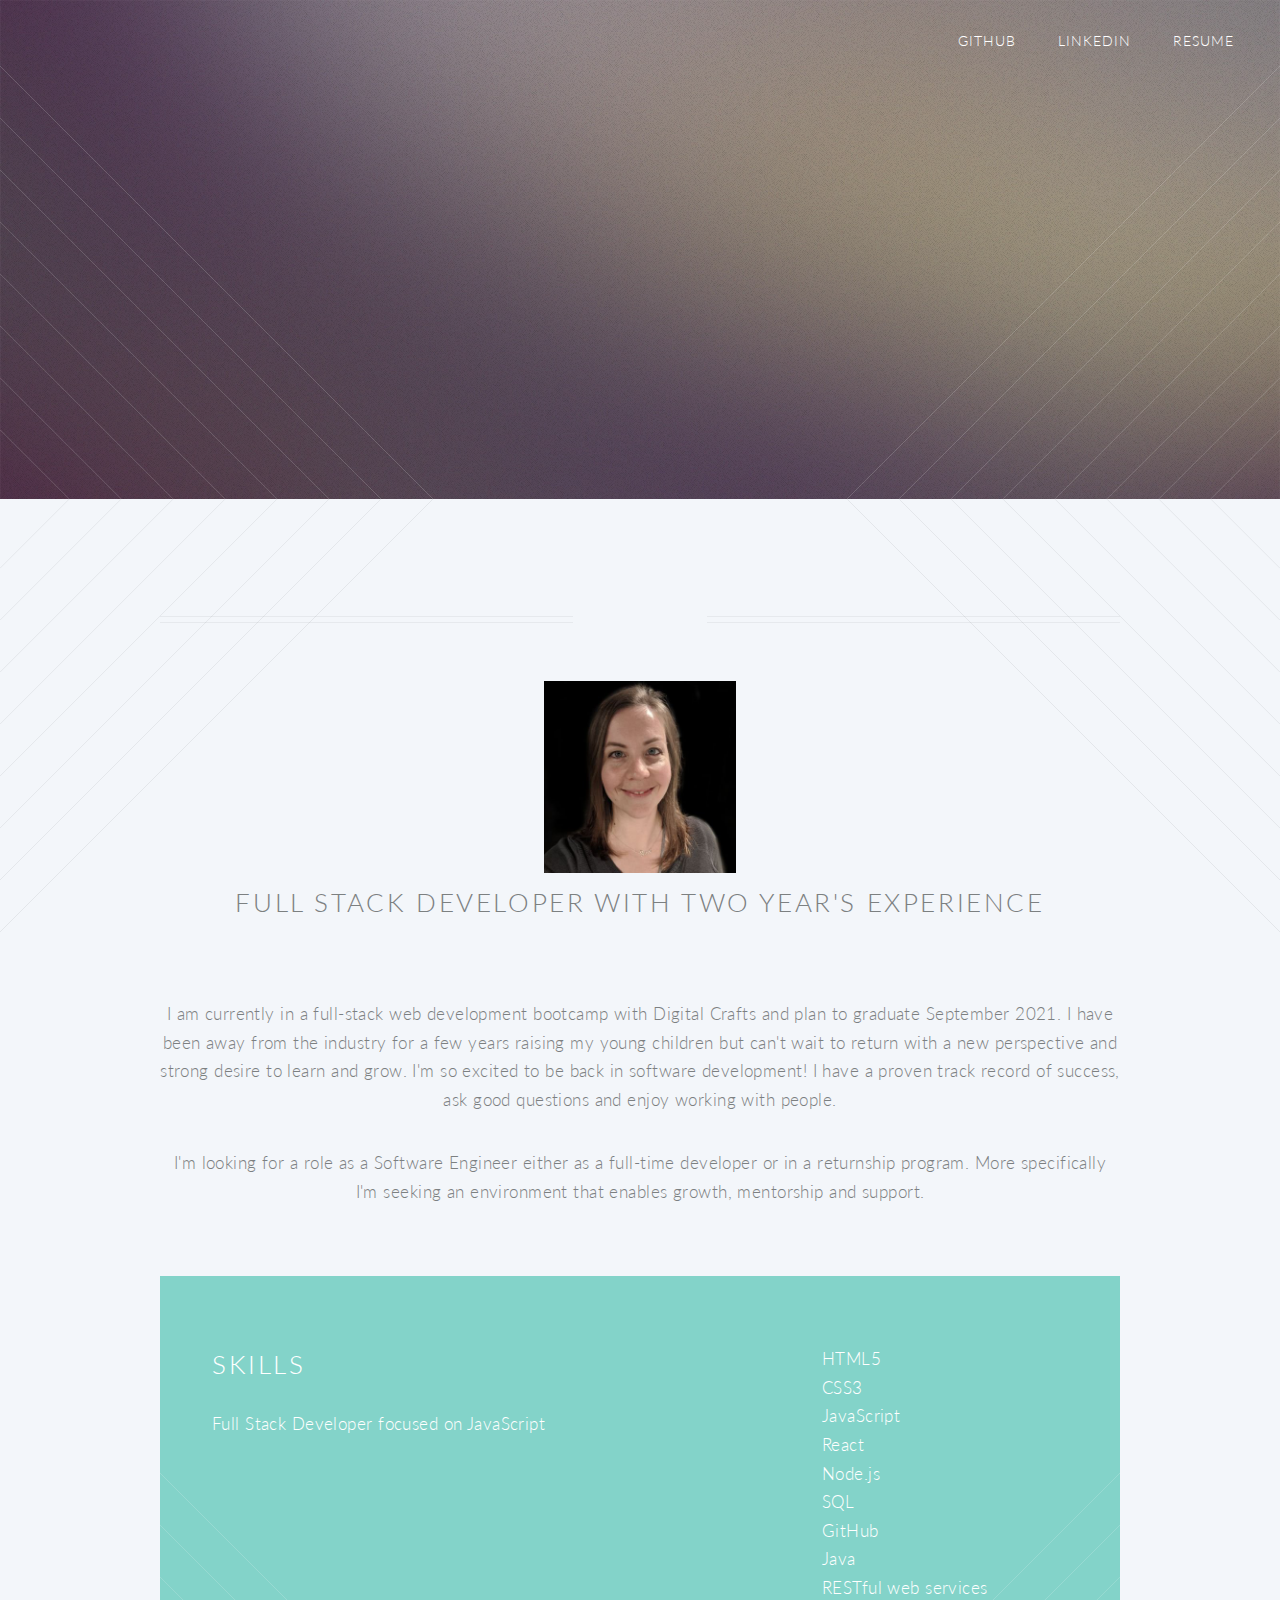
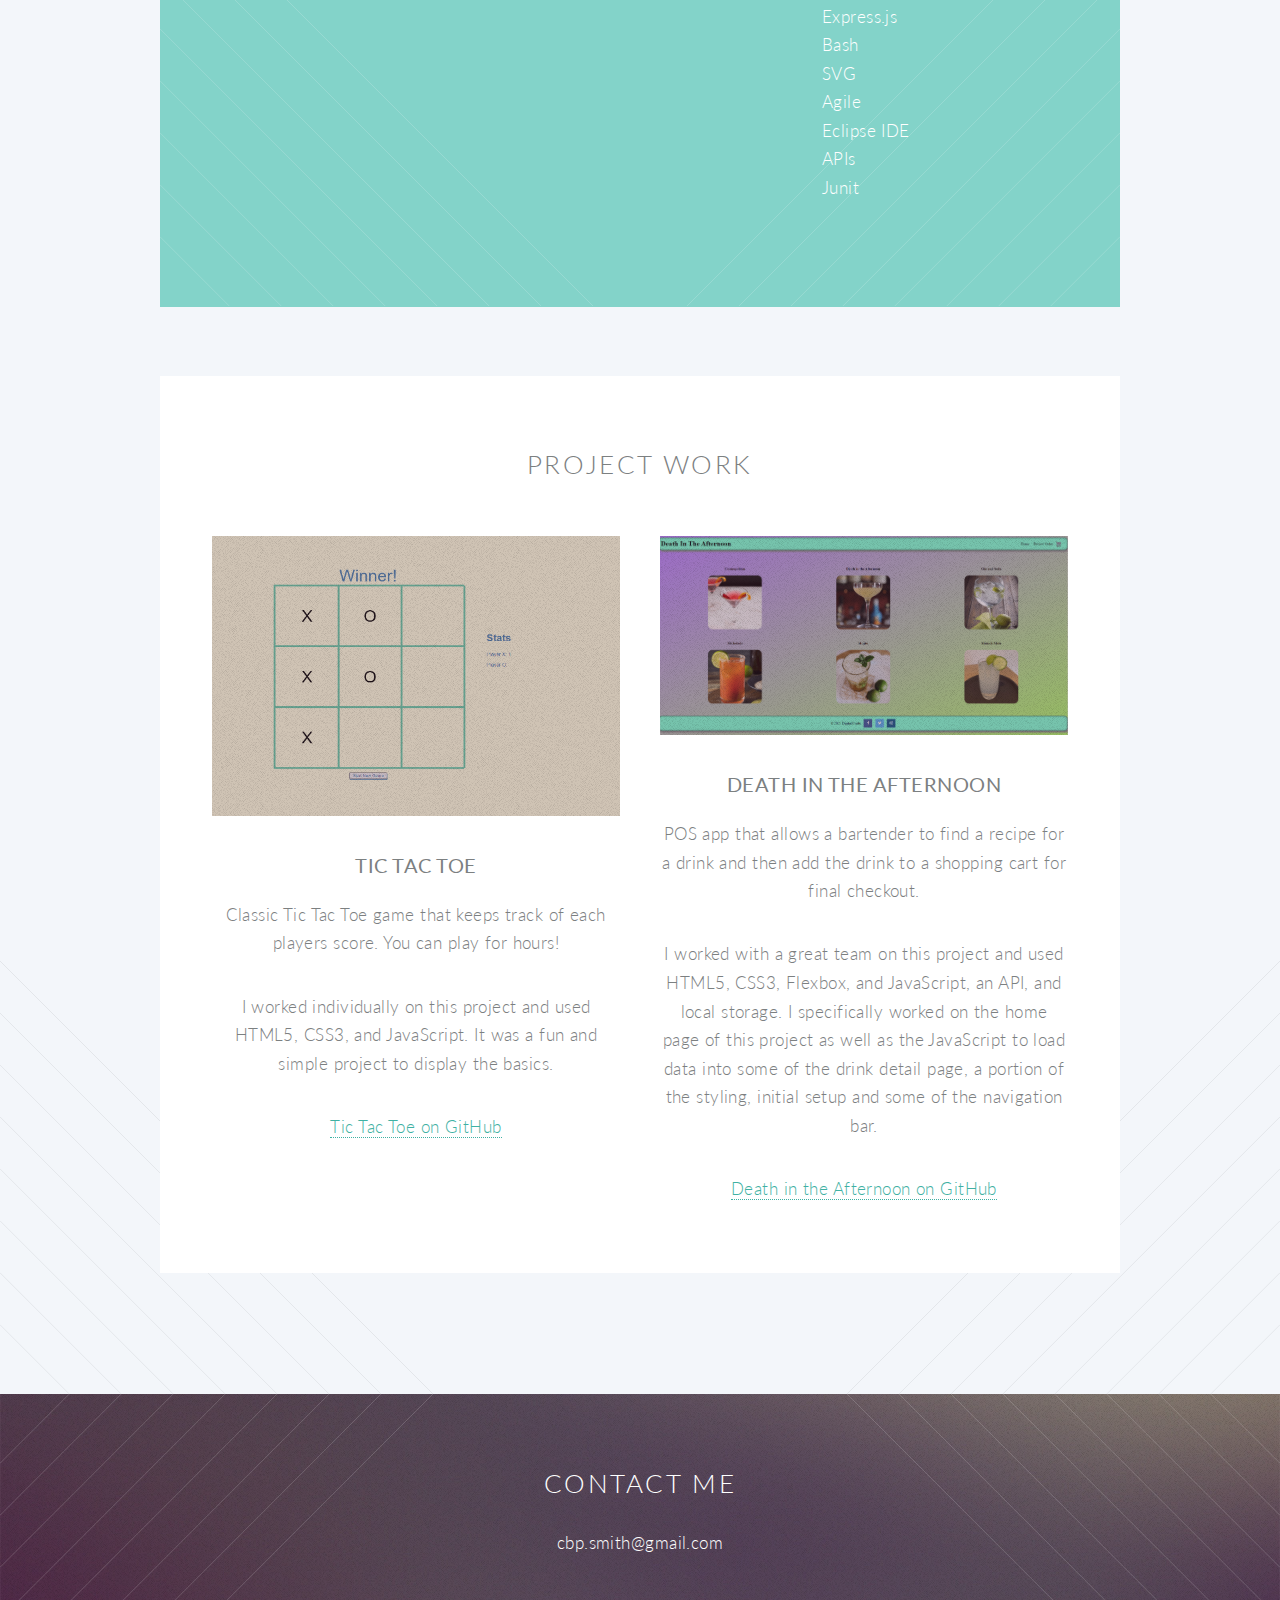
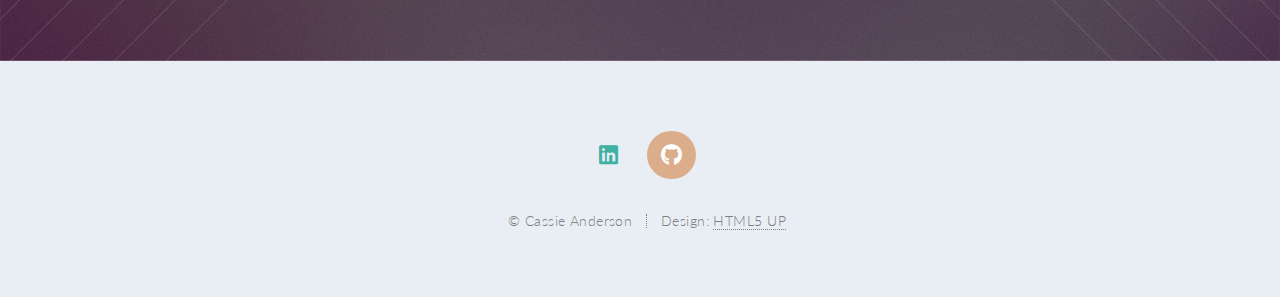
<file: index.html>
<!DOCTYPE HTML>
<!--
	Twenty by HTML5 UP
	html5up.net | @ajlkn
	Free for personal and commercial use under the CCA 3.0 license (html5up.net/license)
-->
<html>
	<head>
		<title>Cassie Anderson SOFTWARE ENGINEER</title>
		<meta charset="utf-8" />
		<meta name="viewport" content="width=device-width, initial-scale=1, user-scalable=no" />
		<link rel="stylesheet" href="assets/css/main.css" />
		<noscript><link rel="stylesheet" href="assets/css/noscript.css" /></noscript>
	</head>
	<body class="index is-preload">
		<div id="page-wrapper">

			<!-- Header -->
				<header id="header" class="alt">
					<h1 id="logo"><a href="index.html"></span></a></h1>
					<!-- <ul class="icons">
						<li><a href="https://www.linkedin.com/in/cassie-anderson/" class="icon brands circle fa-linkedin"><span class="label">LinkedIn</span></a></li>
						<li><a href="#" class="icon brands circle fa-twitter"><span class="label">Twitter</span></a></li>
						<li><a href="https://github.com/cbpanderson" class="icon brands circle fa-github"><span class="label">Github</span></a></li>
					</ul> -->
					<nav id="nav">
						<ul>
							<li><a href="https://github.com/cbpanderson">GitHub</a></li>
							<li><a href="https://www.linkedin.com/in/cassie-anderson/">LinkedIn</a></li>
							<li><a href="images/C_Anderson_Developer.pdf">Resume</a></li>
						</ul>
					</nav>
				</header>

			<!-- Banner -->
				<section id="banner">

					<!--
						".inner" is set up as an inline-block so it automatically expands
						in both directions to fit whatever's inside it. This means it won't
						automatically wrap lines, so be sure to use line breaks where
						appropriate (<br />).
					-->
					<div class="inner">

						<header>
							<h2>Software Engineer</h2>
						</header>
						<h2>Cassie Anderson</h2>
						<footer>
							<ul class="buttons stacked">
							
							</ul>
						</footer>

					</div>

				</section>

			<!-- Main -->
				<article id="main">

					<header class="special container">
						<h2>
							<img src="images/profilepicBlackBackground.jpg" alt="profilePicture" width="20%" height="30%" top="0">
							<p>Full Stack Developer with two year's experience</p> 
						</h2>
						<p>I am currently in a full-stack web development bootcamp with Digital Crafts and plan to graduate September 2021. I have been away from the industry for a few years raising my young children but can't wait to return with a new perspective and strong desire to learn and grow.  I'm so excited to be back in software development! I have a proven track record of success, ask good questions and enjoy working with people.
						<hr>
							I'm looking for a role as a Software Engineer either as a full-time developer or in a returnship program. More specifically I'm seeking an environment that enables growth, mentorship and support.</p>
					</header>

					<!-- One -->
						<section class="wrapper style2 container special-alt">
							<div class="row gtr-50">
								<div class="col-8 col-12-narrower">

									<header>
										<h2>Skills</h2>
									</header>
									<p>Full Stack Developer focused on JavaScript</p>
									<footer>
									</footer>

								</div>
								<div class="col-4 col-12-narrower imp-narrower">

									<ul class="featured-tech">
										<li>HTML5</li>
										<li>CSS3</li>
										<li>JavaScript</li>
										<li>React</li>
										<li>Node.js</li>
										<li>SQL</li>
										<li>GitHub</li>
										<li>Java</li>
										<li>RESTful web services</li>
										<li>Express.js</li>
										<li>Bash</li>
										<li>SVG</li>
										<li>Agile</li>
										<li>Eclipse IDE</li>
										<li>APIs</li>
										<li>Junit</li>
									</ul>

								</div>
							</div>
						</section>

					<!-- Two
						<section class="wrapper style1 container special">
							<div class="row">
								<div class="col-4 col-12-narrower">

									<section>
										<span class="icon solid featured fa-check"></span>
										<header>
											<h3>This is Something</h3>
										</header>
										<p>Sed tristique purus vitae volutpat ultrices. Aliquam eu elit eget arcu commodo suscipit dolor nec nibh. Proin a ullamcorper elit, et sagittis turpis. Integer ut fermentum.</p>
									</section>

								</div>
								<div class="col-4 col-12-narrower">

									<section>
										<span class="icon solid featured fa-check"></span>
										<header>
											<h3>Also Something</h3>
										</header>
										<p>Sed tristique purus vitae volutpat ultrices. Aliquam eu elit eget arcu commodo suscipit dolor nec nibh. Proin a ullamcorper elit, et sagittis turpis. Integer ut fermentum.</p>
									</section>

								</div>
								<div class="col-4 col-12-narrower">

									<section>
										<span class="icon solid featured fa-check"></span>
										<header>
											<h3>Probably Something</h3>
										</header>
										<p>Sed tristique purus vitae volutpat ultrices. Aliquam eu elit eget arcu commodo suscipit dolor nec nibh. Proin a ullamcorper elit, et sagittis turpis. Integer ut fermentum.</p>
									</section>

								</div>
							</div>
						</section> -->

					<!-- Three -->
						<section class="wrapper style3 container special">

							<header class="major">
								<h2>Project Work</h2>
							</header>

							<div class="row">
								<div class="col-6 col-12-narrower">

									<section>
										<a href="https://tictactoe.cassieanderson.dev/" class="image featured"><img src="images/tic_tac_toe.png" alt="" height="280px" width="450px"/></a>
										<header>
											<h3><strong>Tic Tac Toe</strong></h3>
										</header>
										<p>Classic Tic Tac Toe game that keeps track of each players score. You can play for hours!</p>
										<p>I worked individually on this project and used HTML5, CSS3, and JavaScript. It was a fun and simple project to display the basics.</p>
										<a href="https://github.com/cbpanderson/ticTacToe">Tic Tac Toe on GitHub</a>
									</section>

								</div>
								<div class="col-6 col-12-narrower">

									<section>
										<a href="https://jhmccandless.github.io/front-end-project/index.html" class="image featured"><img src="images/death_in_the_afternoon.png" alt="" /></a>
										<header>
											<h3><strong>Death In The Afternoon</strong></h3>
										</header>
										<p>POS app that allows a bartender to find a recipe for a drink and then add the drink to a shopping cart for final checkout.</p>
										<p>I worked with a great team on this project and used HTML5, CSS3, Flexbox, and JavaScript, an API, and local storage. I specifically worked on the home
											page of this project as well as the JavaScript to load data into some of the drink detail page, a portion of the styling, initial setup and some of the navigation bar.
										</p>
										<a href="https://github.com/cbpanderson/Death-In-The-Afternoon">Death in the Afternoon on GitHub</a>
									</section>

								</div>
							</div>

						</section>

				</article>

			<!-- CTA -->
				<section id="cta">

					<header>
						<h2>Contact Me</h2>
						<p>cbp.smith@gmail.com</p>
					</header>
					<!-- <footer>
						<ul class="buttons">
							<li><a href="#" class="button primary">Take My Money</a></li>
							<li><a href="#" class="button">LOL Wut</a></li>
						</ul>
					</footer> -->

				</section>

			<!-- Footer -->
				<footer id="footer">

					<ul class="icons">
						<li><a href="https://www.linkedin.com/in/cassie-anderson/" class="icon brands circle fa-linkedin"><span class="label">LinkedIn</span></a></li>
						<!-- <li><a href="#" class="icon brands circle fa-twitter"><span class="label">Twitter</span></a></li> -->
						<li><a href="https://github.com/cbpanderson" class="icon brands circle fa-github"><span class="label">Github</span></a></li>
					</ul>

					<ul class="copyright">
						<li>&copy; Cassie Anderson</li><li>Design: <a href="http://html5up.net">HTML5 UP</a></li>
					</ul>

				</footer>

		</div>

		<!-- Scripts -->
			<script src="assets/js/jquery.min.js"></script>
			<script src="assets/js/jquery.dropotron.min.js"></script>
			<script src="assets/js/jquery.scrolly.min.js"></script>
			<script src="assets/js/jquery.scrollex.min.js"></script>
			<script src="assets/js/browser.min.js"></script>
			<script src="assets/js/breakpoints.min.js"></script>
			<script src="assets/js/util.js"></script>
			<script src="assets/js/main.js"></script>

	</body>
</html>
</file>
<file: assets/css/noscript.css>
/*
	Twenty by HTML5 UP
	html5up.net | @ajlkn
	Free for personal and commercial use under the CCA 3.0 license (html5up.net/license)
*/

/* Banner */

	#banner .inner {
		opacity: 1;
	}
</file>
<file: assets/css/main.css>
@import url("fontawesome-all.min.css");
@import url("https://fonts.googleapis.com/css?family=Lato:300,400,900");

/*
	Twenty by HTML5 UP
	html5up.net | @ajlkn
	Free for personal and commercial use under the CCA 3.0 license (html5up.net/license)
*/

html, body, div, span, applet, object,
iframe, h1, h2, h3, h4, h5, h6, p, blockquote,
pre, a, abbr, acronym, address, big, cite,
code, del, dfn, em, img, ins, kbd, q, s, samp,
small, strike, strong, sub, sup, tt, var, b,
u, i, center, dl, dt, dd, ol, ul, li, fieldset,
form, label, legend, table, caption, tbody,
tfoot, thead, tr, th, td, article, aside,
canvas, details, embed, figure, figcaption,
footer, header, hgroup, menu, nav, output, ruby,
section, summary, time, mark, audio, video {
	margin: 0;
	padding: 0;
	border: 0;
	font-size: 100%;
	font: inherit;
	vertical-align: baseline;}

article, aside, details, figcaption, figure,
footer, header, hgroup, menu, nav, section {
	display: block;}

body {
	line-height: 1;
}

ol, ul {
	list-style: none;
}

blockquote, q {
	quotes: none;
}

	blockquote:before, blockquote:after, q:before, q:after {
		content: '';
		content: none;
	}

table {
	border-collapse: collapse;
	border-spacing: 0;
}

body {
	-webkit-text-size-adjust: none;
}

mark {
	background-color: transparent;
	color: inherit;
}

input::-moz-focus-inner {
	border: 0;
	padding: 0;
}

input, select, textarea {
	-moz-appearance: none;
	-webkit-appearance: none;
	-ms-appearance: none;
	appearance: none;
}

/* Basic */

	html {
		box-sizing: border-box;
	}

	*, *:before, *:after {
		box-sizing: inherit;
	}

	body {
		background: #f3f6fa;
	}

		body.is-preload *, body.is-preload *:before, body.is-preload *:after {
			-moz-animation: none !important;
			-webkit-animation: none !important;
			-ms-animation: none !important;
			animation: none !important;
			-moz-transition: none !important;
			-webkit-transition: none !important;
			-ms-transition: none !important;
			transition: none !important;
		}

	body, input, select, textarea {
		color: #7c8081;
		font-family: 'Lato', sans-serif;
		font-size: 15pt;
		font-weight: 300;
		letter-spacing: 0.025em;
		line-height: 1.75em;
	}

	a {
		-moz-transition: color 0.2s ease-in-out, border-color 0.2s ease-in-out, background-color 0.2s ease-in-out;
		-webkit-transition: color 0.2s ease-in-out, border-color 0.2s ease-in-out, background-color 0.2s ease-in-out;
		-ms-transition: color 0.2s ease-in-out, border-color 0.2s ease-in-out, background-color 0.2s ease-in-out;
		transition: color 0.2s ease-in-out, border-color 0.2s ease-in-out, background-color 0.2s ease-in-out;
		color: #3fb1a3;
		text-decoration: none;
		border-bottom: dotted 1px;
	}

		a:hover {
			border-bottom-color: transparent;
		}

	strong, b {
		font-weight: 400;
	}

	p, ul, ol, dl, table, blockquote {
		margin: 0 0 2em 0;
	}

	h1, h2, h3, h4, h5, h6 {
		color: inherit;
		font-weight: 300;
		line-height: 1.75em;
		margin-bottom: 1em;
		text-transform: uppercase;
	}

		h1 a, h2 a, h3 a, h4 a, h5 a, h6 a {
			color: inherit;
			text-decoration: none;
			border: 0;
		}

	h2 {
		font-size: 1.5em;
		letter-spacing: 0.1em;
	}

	h3 {
		font-size: 1.15em;
		letter-spacing: 0.025em;
	}

	sub {
		font-size: 0.8em;
		position: relative;
		top: 0.5em;
	}

	sup {
		font-size: 0.8em;
		position: relative;
		top: -0.5em;
	}

	hr {
		border-top: solid 1px rgba(124, 128, 129, 0.2);
		border: 0;
		margin-bottom: 1.5em;
	}

	blockquote {
		border-left: solid 0.5em rgba(124, 128, 129, 0.2);
		font-style: italic;
		padding: 1em 0 1em 2em;
	}

/* Container */

	.container {
		margin: 0 auto;
		max-width: 100%;
		width: 1400px;
	}

		.container.medium {
			width: 1050px;
		}

		@media screen and (max-width: 1680px) {

			.container {
				width: 1200px;
			}

				.container.medium {
					width: 900px;
				}

		}

		@media screen and (max-width: 1280px) {

			.container {
				width: 960px;
			}

				.container.medium {
					width: 735px;
				}

		}

		@media screen and (max-width: 980px) {

			.container {
				width: 95%;
			}

				.container.medium {
					width: 71.25%;
				}

		}

		@media screen and (max-width: 840px) {

			.container {
				width: 95%;
			}

				.container.medium {
					width: 95%;
				}

		}

		@media screen and (max-width: 736px) {

			.container {
				width: 100%;
			}

				.container.medium {
					width: 100%;
				}

		}

/* Row */

	.row {
		display: flex;
		flex-wrap: wrap;
		box-sizing: border-box;
		align-items: stretch;
	}

		.row > * {
			box-sizing: border-box;
		}

		.row.gtr-uniform > * > :last-child {
			margin-bottom: 0;
		}

		.row.aln-left {
			justify-content: flex-start;
		}

		.row.aln-center {
			justify-content: center;
		}

		.row.aln-right {
			justify-content: flex-end;
		}

		.row.aln-top {
			align-items: flex-start;
		}

		.row.aln-middle {
			align-items: center;
		}

		.row.aln-bottom {
			align-items: flex-end;
		}

		.row > .imp {
			order: -1;
		}

		.row > .col-1 {
			width: 8.33333%;
		}

		.row > .off-1 {
			margin-left: 8.33333%;
		}

		.row > .col-2 {
			width: 16.66667%;
		}

		.row > .off-2 {
			margin-left: 16.66667%;
		}

		.row > .col-3 {
			width: 25%;
		}

		.row > .off-3 {
			margin-left: 25%;
		}

		.row > .col-4 {
			width: 33.33333%;
		}

		.row > .off-4 {
			margin-left: 33.33333%;
		}

		.row > .col-5 {
			width: 41.66667%;
		}

		.row > .off-5 {
			margin-left: 41.66667%;
		}

		.row > .col-6 {
			width: 50%;
		}

		.row > .off-6 {
			margin-left: 50%;
		}

		.row > .col-7 {
			width: 58.33333%;
		}

		.row > .off-7 {
			margin-left: 58.33333%;
		}

		.row > .col-8 {
			width: 66.66667%;
		}

		.row > .off-8 {
			margin-left: 66.66667%;
		}

		.row > .col-9 {
			width: 75%;
		}

		.row > .off-9 {
			margin-left: 75%;
		}

		.row > .col-10 {
			width: 83.33333%;
		}

		.row > .off-10 {
			margin-left: 83.33333%;
		}

		.row > .col-11 {
			width: 91.66667%;
		}

		.row > .off-11 {
			margin-left: 91.66667%;
		}

		.row > .col-12 {
			width: 100%;
		}

		.row > .off-12 {
			margin-left: 100%;
		}

		.row.gtr-0 {
			margin-top: 0px;
			margin-left: 0px;
		}

			.row.gtr-0 > * {
				padding: 0px 0 0 0px;
			}

			.row.gtr-0.gtr-uniform {
				margin-top: 0px;
			}

				.row.gtr-0.gtr-uniform > * {
					padding-top: 0px;
				}

		.row.gtr-25 {
			margin-top: -12.5px;
			margin-left: -12.5px;
		}

			.row.gtr-25 > * {
				padding: 12.5px 0 0 12.5px;
			}

			.row.gtr-25.gtr-uniform {
				margin-top: -12.5px;
			}

				.row.gtr-25.gtr-uniform > * {
					padding-top: 12.5px;
				}

		.row.gtr-50 {
			margin-top: -25px;
			margin-left: -25px;
		}

			.row.gtr-50 > * {
				padding: 25px 0 0 25px;
			}

			.row.gtr-50.gtr-uniform {
				margin-top: -25px;
			}

				.row.gtr-50.gtr-uniform > * {
					padding-top: 25px;
				}

		.row {
			margin-top: -50px;
			margin-left: -50px;
		}

			.row > * {
				padding: 50px 0 0 50px;
			}

			.row.gtr-uniform {
				margin-top: -50px;
			}

				.row.gtr-uniform > * {
					padding-top: 50px;
				}

		.row.gtr-150 {
			margin-top: -75px;
			margin-left: -75px;
		}

			.row.gtr-150 > * {
				padding: 75px 0 0 75px;
			}

			.row.gtr-150.gtr-uniform {
				margin-top: -75px;
			}

				.row.gtr-150.gtr-uniform > * {
					padding-top: 75px;
				}

		.row.gtr-200 {
			margin-top: -100px;
			margin-left: -100px;
		}

			.row.gtr-200 > * {
				padding: 100px 0 0 100px;
			}

			.row.gtr-200.gtr-uniform {
				margin-top: -100px;
			}

				.row.gtr-200.gtr-uniform > * {
					padding-top: 100px;
				}

		@media screen and (max-width: 1680px) {

			.row {
				display: flex;
				flex-wrap: wrap;
				box-sizing: border-box;
				align-items: stretch;
			}

				.row > * {
					box-sizing: border-box;
				}

				.row.gtr-uniform > * > :last-child {
					margin-bottom: 0;
				}

				.row.aln-left {
					justify-content: flex-start;
				}

				.row.aln-center {
					justify-content: center;
				}

				.row.aln-right {
					justify-content: flex-end;
				}

				.row.aln-top {
					align-items: flex-start;
				}

				.row.aln-middle {
					align-items: center;
				}

				.row.aln-bottom {
					align-items: flex-end;
				}

				.row > .imp-wide {
					order: -1;
				}

				.row > .col-1-wide {
					width: 8.33333%;
				}

				.row > .off-1-wide {
					margin-left: 8.33333%;
				}

				.row > .col-2-wide {
					width: 16.66667%;
				}

				.row > .off-2-wide {
					margin-left: 16.66667%;
				}

				.row > .col-3-wide {
					width: 25%;
				}

				.row > .off-3-wide {
					margin-left: 25%;
				}

				.row > .col-4-wide {
					width: 33.33333%;
				}

				.row > .off-4-wide {
					margin-left: 33.33333%;
				}

				.row > .col-5-wide {
					width: 41.66667%;
				}

				.row > .off-5-wide {
					margin-left: 41.66667%;
				}

				.row > .col-6-wide {
					width: 50%;
				}

				.row > .off-6-wide {
					margin-left: 50%;
				}

				.row > .col-7-wide {
					width: 58.33333%;
				}

				.row > .off-7-wide {
					margin-left: 58.33333%;
				}

				.row > .col-8-wide {
					width: 66.66667%;
				}

				.row > .off-8-wide {
					margin-left: 66.66667%;
				}

				.row > .col-9-wide {
					width: 75%;
				}

				.row > .off-9-wide {
					margin-left: 75%;
				}

				.row > .col-10-wide {
					width: 83.33333%;
				}

				.row > .off-10-wide {
					margin-left: 83.33333%;
				}

				.row > .col-11-wide {
					width: 91.66667%;
				}

				.row > .off-11-wide {
					margin-left: 91.66667%;
				}

				.row > .col-12-wide {
					width: 100%;
				}

				.row > .off-12-wide {
					margin-left: 100%;
				}

				.row.gtr-0 {
					margin-top: 0px;
					margin-left: 0px;
				}

					.row.gtr-0 > * {
						padding: 0px 0 0 0px;
					}

					.row.gtr-0.gtr-uniform {
						margin-top: 0px;
					}

						.row.gtr-0.gtr-uniform > * {
							padding-top: 0px;
						}

				.row.gtr-25 {
					margin-top: -10px;
					margin-left: -10px;
				}

					.row.gtr-25 > * {
						padding: 10px 0 0 10px;
					}

					.row.gtr-25.gtr-uniform {
						margin-top: -10px;
					}

						.row.gtr-25.gtr-uniform > * {
							padding-top: 10px;
						}

				.row.gtr-50 {
					margin-top: -20px;
					margin-left: -20px;
				}

					.row.gtr-50 > * {
						padding: 20px 0 0 20px;
					}

					.row.gtr-50.gtr-uniform {
						margin-top: -20px;
					}

						.row.gtr-50.gtr-uniform > * {
							padding-top: 20px;
						}

				.row {
					margin-top: -40px;
					margin-left: -40px;
				}

					.row > * {
						padding: 40px 0 0 40px;
					}

					.row.gtr-uniform {
						margin-top: -40px;
					}

						.row.gtr-uniform > * {
							padding-top: 40px;
						}

				.row.gtr-150 {
					margin-top: -60px;
					margin-left: -60px;
				}

					.row.gtr-150 > * {
						padding: 60px 0 0 60px;
					}

					.row.gtr-150.gtr-uniform {
						margin-top: -60px;
					}

						.row.gtr-150.gtr-uniform > * {
							padding-top: 60px;
						}

				.row.gtr-200 {
					margin-top: -80px;
					margin-left: -80px;
				}

					.row.gtr-200 > * {
						padding: 80px 0 0 80px;
					}

					.row.gtr-200.gtr-uniform {
						margin-top: -80px;
					}

						.row.gtr-200.gtr-uniform > * {
							padding-top: 80px;
						}

		}

		@media screen and (max-width: 1280px) {

			.row {
				display: flex;
				flex-wrap: wrap;
				box-sizing: border-box;
				align-items: stretch;
			}

				.row > * {
					box-sizing: border-box;
				}

				.row.gtr-uniform > * > :last-child {
					margin-bottom: 0;
				}

				.row.aln-left {
					justify-content: flex-start;
				}

				.row.aln-center {
					justify-content: center;
				}

				.row.aln-right {
					justify-content: flex-end;
				}

				.row.aln-top {
					align-items: flex-start;
				}

				.row.aln-middle {
					align-items: center;
				}

				.row.aln-bottom {
					align-items: flex-end;
				}

				.row > .imp-normal {
					order: -1;
				}

				.row > .col-1-normal {
					width: 8.33333%;
				}

				.row > .off-1-normal {
					margin-left: 8.33333%;
				}

				.row > .col-2-normal {
					width: 16.66667%;
				}

				.row > .off-2-normal {
					margin-left: 16.66667%;
				}

				.row > .col-3-normal {
					width: 25%;
				}

				.row > .off-3-normal {
					margin-left: 25%;
				}

				.row > .col-4-normal {
					width: 33.33333%;
				}

				.row > .off-4-normal {
					margin-left: 33.33333%;
				}

				.row > .col-5-normal {
					width: 41.66667%;
				}

				.row > .off-5-normal {
					margin-left: 41.66667%;
				}

				.row > .col-6-normal {
					width: 50%;
				}

				.row > .off-6-normal {
					margin-left: 50%;
				}

				.row > .col-7-normal {
					width: 58.33333%;
				}

				.row > .off-7-normal {
					margin-left: 58.33333%;
				}

				.row > .col-8-normal {
					width: 66.66667%;
				}

				.row > .off-8-normal {
					margin-left: 66.66667%;
				}

				.row > .col-9-normal {
					width: 75%;
				}

				.row > .off-9-normal {
					margin-left: 75%;
				}

				.row > .col-10-normal {
					width: 83.33333%;
				}

				.row > .off-10-normal {
					margin-left: 83.33333%;
				}

				.row > .col-11-normal {
					width: 91.66667%;
				}

				.row > .off-11-normal {
					margin-left: 91.66667%;
				}

				.row > .col-12-normal {
					width: 100%;
				}

				.row > .off-12-normal {
					margin-left: 100%;
				}

				.row.gtr-0 {
					margin-top: 0px;
					margin-left: 0px;
				}

					.row.gtr-0 > * {
						padding: 0px 0 0 0px;
					}

					.row.gtr-0.gtr-uniform {
						margin-top: 0px;
					}

						.row.gtr-0.gtr-uniform > * {
							padding-top: 0px;
						}

				.row.gtr-25 {
					margin-top: -10px;
					margin-left: -10px;
				}

					.row.gtr-25 > * {
						padding: 10px 0 0 10px;
					}

					.row.gtr-25.gtr-uniform {
						margin-top: -10px;
					}

						.row.gtr-25.gtr-uniform > * {
							padding-top: 10px;
						}

				.row.gtr-50 {
					margin-top: -20px;
					margin-left: -20px;
				}

					.row.gtr-50 > * {
						padding: 20px 0 0 20px;
					}

					.row.gtr-50.gtr-uniform {
						margin-top: -20px;
					}

						.row.gtr-50.gtr-uniform > * {
							padding-top: 20px;
						}

				.row {
					margin-top: -40px;
					margin-left: -40px;
				}

					.row > * {
						padding: 40px 0 0 40px;
					}

					.row.gtr-uniform {
						margin-top: -40px;
					}

						.row.gtr-uniform > * {
							padding-top: 40px;
						}

				.row.gtr-150 {
					margin-top: -60px;
					margin-left: -60px;
				}

					.row.gtr-150 > * {
						padding: 60px 0 0 60px;
					}

					.row.gtr-150.gtr-uniform {
						margin-top: -60px;
					}

						.row.gtr-150.gtr-uniform > * {
							padding-top: 60px;
						}

				.row.gtr-200 {
					margin-top: -80px;
					margin-left: -80px;
				}

					.row.gtr-200 > * {
						padding: 80px 0 0 80px;
					}

					.row.gtr-200.gtr-uniform {
						margin-top: -80px;
					}

						.row.gtr-200.gtr-uniform > * {
							padding-top: 80px;
						}

		}

		@media screen and (max-width: 980px) {

			.row {
				display: flex;
				flex-wrap: wrap;
				box-sizing: border-box;
				align-items: stretch;
			}

				.row > * {
					box-sizing: border-box;
				}

				.row.gtr-uniform > * > :last-child {
					margin-bottom: 0;
				}

				.row.aln-left {
					justify-content: flex-start;
				}

				.row.aln-center {
					justify-content: center;
				}

				.row.aln-right {
					justify-content: flex-end;
				}

				.row.aln-top {
					align-items: flex-start;
				}

				.row.aln-middle {
					align-items: center;
				}

				.row.aln-bottom {
					align-items: flex-end;
				}

				.row > .imp-narrow {
					order: -1;
				}

				.row > .col-1-narrow {
					width: 8.33333%;
				}

				.row > .off-1-narrow {
					margin-left: 8.33333%;
				}

				.row > .col-2-narrow {
					width: 16.66667%;
				}

				.row > .off-2-narrow {
					margin-left: 16.66667%;
				}

				.row > .col-3-narrow {
					width: 25%;
				}

				.row > .off-3-narrow {
					margin-left: 25%;
				}

				.row > .col-4-narrow {
					width: 33.33333%;
				}

				.row > .off-4-narrow {
					margin-left: 33.33333%;
				}

				.row > .col-5-narrow {
					width: 41.66667%;
				}

				.row > .off-5-narrow {
					margin-left: 41.66667%;
				}

				.row > .col-6-narrow {
					width: 50%;
				}

				.row > .off-6-narrow {
					margin-left: 50%;
				}

				.row > .col-7-narrow {
					width: 58.33333%;
				}

				.row > .off-7-narrow {
					margin-left: 58.33333%;
				}

				.row > .col-8-narrow {
					width: 66.66667%;
				}

				.row > .off-8-narrow {
					margin-left: 66.66667%;
				}

				.row > .col-9-narrow {
					width: 75%;
				}

				.row > .off-9-narrow {
					margin-left: 75%;
				}

				.row > .col-10-narrow {
					width: 83.33333%;
				}

				.row > .off-10-narrow {
					margin-left: 83.33333%;
				}

				.row > .col-11-narrow {
					width: 91.66667%;
				}

				.row > .off-11-narrow {
					margin-left: 91.66667%;
				}

				.row > .col-12-narrow {
					width: 100%;
				}

				.row > .off-12-narrow {
					margin-left: 100%;
				}

				.row.gtr-0 {
					margin-top: 0px;
					margin-left: 0px;
				}

					.row.gtr-0 > * {
						padding: 0px 0 0 0px;
					}

					.row.gtr-0.gtr-uniform {
						margin-top: 0px;
					}

						.row.gtr-0.gtr-uniform > * {
							padding-top: 0px;
						}

				.row.gtr-25 {
					margin-top: -7.5px;
					margin-left: -7.5px;
				}

					.row.gtr-25 > * {
						padding: 7.5px 0 0 7.5px;
					}

					.row.gtr-25.gtr-uniform {
						margin-top: -7.5px;
					}

						.row.gtr-25.gtr-uniform > * {
							padding-top: 7.5px;
						}

				.row.gtr-50 {
					margin-top: -15px;
					margin-left: -15px;
				}

					.row.gtr-50 > * {
						padding: 15px 0 0 15px;
					}

					.row.gtr-50.gtr-uniform {
						margin-top: -15px;
					}

						.row.gtr-50.gtr-uniform > * {
							padding-top: 15px;
						}

				.row {
					margin-top: -30px;
					margin-left: -30px;
				}

					.row > * {
						padding: 30px 0 0 30px;
					}

					.row.gtr-uniform {
						margin-top: -30px;
					}

						.row.gtr-uniform > * {
							padding-top: 30px;
						}

				.row.gtr-150 {
					margin-top: -45px;
					margin-left: -45px;
				}

					.row.gtr-150 > * {
						padding: 45px 0 0 45px;
					}

					.row.gtr-150.gtr-uniform {
						margin-top: -45px;
					}

						.row.gtr-150.gtr-uniform > * {
							padding-top: 45px;
						}

				.row.gtr-200 {
					margin-top: -60px;
					margin-left: -60px;
				}

					.row.gtr-200 > * {
						padding: 60px 0 0 60px;
					}

					.row.gtr-200.gtr-uniform {
						margin-top: -60px;
					}

						.row.gtr-200.gtr-uniform > * {
							padding-top: 60px;
						}

		}

		@media screen and (max-width: 840px) {

			.row {
				display: flex;
				flex-wrap: wrap;
				box-sizing: border-box;
				align-items: stretch;
			}

				.row > * {
					box-sizing: border-box;
				}

				.row.gtr-uniform > * > :last-child {
					margin-bottom: 0;
				}

				.row.aln-left {
					justify-content: flex-start;
				}

				.row.aln-center {
					justify-content: center;
				}

				.row.aln-right {
					justify-content: flex-end;
				}

				.row.aln-top {
					align-items: flex-start;
				}

				.row.aln-middle {
					align-items: center;
				}

				.row.aln-bottom {
					align-items: flex-end;
				}

				.row > .imp-narrower {
					order: -1;
				}

				.row > .col-1-narrower {
					width: 8.33333%;
				}

				.row > .off-1-narrower {
					margin-left: 8.33333%;
				}

				.row > .col-2-narrower {
					width: 16.66667%;
				}

				.row > .off-2-narrower {
					margin-left: 16.66667%;
				}

				.row > .col-3-narrower {
					width: 25%;
				}

				.row > .off-3-narrower {
					margin-left: 25%;
				}

				.row > .col-4-narrower {
					width: 33.33333%;
				}

				.row > .off-4-narrower {
					margin-left: 33.33333%;
				}

				.row > .col-5-narrower {
					width: 41.66667%;
				}

				.row > .off-5-narrower {
					margin-left: 41.66667%;
				}

				.row > .col-6-narrower {
					width: 50%;
				}

				.row > .off-6-narrower {
					margin-left: 50%;
				}

				.row > .col-7-narrower {
					width: 58.33333%;
				}

				.row > .off-7-narrower {
					margin-left: 58.33333%;
				}

				.row > .col-8-narrower {
					width: 66.66667%;
				}

				.row > .off-8-narrower {
					margin-left: 66.66667%;
				}

				.row > .col-9-narrower {
					width: 75%;
				}

				.row > .off-9-narrower {
					margin-left: 75%;
				}

				.row > .col-10-narrower {
					width: 83.33333%;
				}

				.row > .off-10-narrower {
					margin-left: 83.33333%;
				}

				.row > .col-11-narrower {
					width: 91.66667%;
				}

				.row > .off-11-narrower {
					margin-left: 91.66667%;
				}

				.row > .col-12-narrower {
					width: 100%;
				}

				.row > .off-12-narrower {
					margin-left: 100%;
				}

				.row.gtr-0 {
					margin-top: 0px;
					margin-left: 0px;
				}

					.row.gtr-0 > * {
						padding: 0px 0 0 0px;
					}

					.row.gtr-0.gtr-uniform {
						margin-top: 0px;
					}

						.row.gtr-0.gtr-uniform > * {
							padding-top: 0px;
						}

				.row.gtr-25 {
					margin-top: -7.5px;
					margin-left: -7.5px;
				}

					.row.gtr-25 > * {
						padding: 7.5px 0 0 7.5px;
					}

					.row.gtr-25.gtr-uniform {
						margin-top: -7.5px;
					}

						.row.gtr-25.gtr-uniform > * {
							padding-top: 7.5px;
						}

				.row.gtr-50 {
					margin-top: -15px;
					margin-left: -15px;
				}

					.row.gtr-50 > * {
						padding: 15px 0 0 15px;
					}

					.row.gtr-50.gtr-uniform {
						margin-top: -15px;
					}

						.row.gtr-50.gtr-uniform > * {
							padding-top: 15px;
						}

				.row {
					margin-top: -30px;
					margin-left: -30px;
				}

					.row > * {
						padding: 30px 0 0 30px;
					}

					.row.gtr-uniform {
						margin-top: -30px;
					}

						.row.gtr-uniform > * {
							padding-top: 30px;
						}

				.row.gtr-150 {
					margin-top: -45px;
					margin-left: -45px;
				}

					.row.gtr-150 > * {
						padding: 45px 0 0 45px;
					}

					.row.gtr-150.gtr-uniform {
						margin-top: -45px;
					}

						.row.gtr-150.gtr-uniform > * {
							padding-top: 45px;
						}

				.row.gtr-200 {
					margin-top: -60px;
					margin-left: -60px;
				}

					.row.gtr-200 > * {
						padding: 60px 0 0 60px;
					}

					.row.gtr-200.gtr-uniform {
						margin-top: -60px;
					}

						.row.gtr-200.gtr-uniform > * {
							padding-top: 60px;
						}

		}

		@media screen and (max-width: 736px) {

			.row {
				display: flex;
				flex-wrap: wrap;
				box-sizing: border-box;
				align-items: stretch;
			}

				.row > * {
					box-sizing: border-box;
				}

				.row.gtr-uniform > * > :last-child {
					margin-bottom: 0;
				}

				.row.aln-left {
					justify-content: flex-start;
				}

				.row.aln-center {
					justify-content: center;
				}

				.row.aln-right {
					justify-content: flex-end;
				}

				.row.aln-top {
					align-items: flex-start;
				}

				.row.aln-middle {
					align-items: center;
				}

				.row.aln-bottom {
					align-items: flex-end;
				}

				.row > .imp-mobile {
					order: -1;
				}

				.row > .col-1-mobile {
					width: 8.33333%;
				}

				.row > .off-1-mobile {
					margin-left: 8.33333%;
				}

				.row > .col-2-mobile {
					width: 16.66667%;
				}

				.row > .off-2-mobile {
					margin-left: 16.66667%;
				}

				.row > .col-3-mobile {
					width: 25%;
				}

				.row > .off-3-mobile {
					margin-left: 25%;
				}

				.row > .col-4-mobile {
					width: 33.33333%;
				}

				.row > .off-4-mobile {
					margin-left: 33.33333%;
				}

				.row > .col-5-mobile {
					width: 41.66667%;
				}

				.row > .off-5-mobile {
					margin-left: 41.66667%;
				}

				.row > .col-6-mobile {
					width: 50%;
				}

				.row > .off-6-mobile {
					margin-left: 50%;
				}

				.row > .col-7-mobile {
					width: 58.33333%;
				}

				.row > .off-7-mobile {
					margin-left: 58.33333%;
				}

				.row > .col-8-mobile {
					width: 66.66667%;
				}

				.row > .off-8-mobile {
					margin-left: 66.66667%;
				}

				.row > .col-9-mobile {
					width: 75%;
				}

				.row > .off-9-mobile {
					margin-left: 75%;
				}

				.row > .col-10-mobile {
					width: 83.33333%;
				}

				.row > .off-10-mobile {
					margin-left: 83.33333%;
				}

				.row > .col-11-mobile {
					width: 91.66667%;
				}

				.row > .off-11-mobile {
					margin-left: 91.66667%;
				}

				.row > .col-12-mobile {
					width: 100%;
				}

				.row > .off-12-mobile {
					margin-left: 100%;
				}

				.row.gtr-0 {
					margin-top: 0px;
					margin-left: 0px;
				}

					.row.gtr-0 > * {
						padding: 0px 0 0 0px;
					}

					.row.gtr-0.gtr-uniform {
						margin-top: 0px;
					}

						.row.gtr-0.gtr-uniform > * {
							padding-top: 0px;
						}

				.row.gtr-25 {
					margin-top: -7.5px;
					margin-left: -7.5px;
				}

					.row.gtr-25 > * {
						padding: 7.5px 0 0 7.5px;
					}

					.row.gtr-25.gtr-uniform {
						margin-top: -7.5px;
					}

						.row.gtr-25.gtr-uniform > * {
							padding-top: 7.5px;
						}

				.row.gtr-50 {
					margin-top: -15px;
					margin-left: -15px;
				}

					.row.gtr-50 > * {
						padding: 15px 0 0 15px;
					}

					.row.gtr-50.gtr-uniform {
						margin-top: -15px;
					}

						.row.gtr-50.gtr-uniform > * {
							padding-top: 15px;
						}

				.row {
					margin-top: -30px;
					margin-left: -30px;
				}

					.row > * {
						padding: 30px 0 0 30px;
					}

					.row.gtr-uniform {
						margin-top: -30px;
					}

						.row.gtr-uniform > * {
							padding-top: 30px;
						}

				.row.gtr-150 {
					margin-top: -45px;
					margin-left: -45px;
				}

					.row.gtr-150 > * {
						padding: 45px 0 0 45px;
					}

					.row.gtr-150.gtr-uniform {
						margin-top: -45px;
					}

						.row.gtr-150.gtr-uniform > * {
							padding-top: 45px;
						}

				.row.gtr-200 {
					margin-top: -60px;
					margin-left: -60px;
				}

					.row.gtr-200 > * {
						padding: 60px 0 0 60px;
					}

					.row.gtr-200.gtr-uniform {
						margin-top: -60px;
					}

						.row.gtr-200.gtr-uniform > * {
							padding-top: 60px;
						}

		}

/* Section/Article */

	section.special, article.special {
		text-align: center;
	}

	header.major {
		padding-bottom: 2em;
	}

	header.special {
		margin-bottom: 5em;
		padding-top: 7em;
		position: relative;
		text-align: center;
	}

		header.special:before, header.special:after {
			border-bottom: solid 1.5px;
			border-top: solid 1.5px;
			content: '';
			height: 7px;
			opacity: 0.1;
			position: absolute;
			top: 1.75em;
			width: 43%;
		}

		header.special:before {
			left: 0;
		}

		header.special:after {
			right: 0;
		}

		header.special h2 {
			margin-bottom: 0;
		}

		header.special h2 + p {
			margin-bottom: 0;
			padding-top: 1.5em;
		}

		header.special .icon {
			cursor: default;
			height: 7em;
			left: 0;
			position: absolute;
			text-align: center;
			top: 1em;
			width: 100%;
		}

			header.special .icon:before {
				font-size: 3.5em;
				opacity: 0.35;
			}

	footer > :last-child {
		margin-bottom: 0;
	}

	footer.major {
		padding-top: 3em;
	}

/* Form */

	input[type="text"],
	input[type="password"],
	input[type="email"],
	textarea {
		-moz-transition: background-color 0.2s ease-in-out, border-color 0.2s ease-in-out;
		-webkit-transition: background-color 0.2s ease-in-out, border-color 0.2s ease-in-out;
		-ms-transition: background-color 0.2s ease-in-out, border-color 0.2s ease-in-out;
		transition: background-color 0.2s ease-in-out, border-color 0.2s ease-in-out;
		-moz-appearance: none;
		-webkit-appearance: none;
		-ms-appearance: none;
		appearance: none;
		background: none;
		border: solid 1px rgba(124, 128, 129, 0.2);
		border-radius: 0;
		color: inherit;
		display: block;
		padding: 0.75em;
		text-decoration: none;
		width: 100%;
		outline: 0;
	}

		input[type="text"]:focus,
		input[type="password"]:focus,
		input[type="email"]:focus,
		textarea:focus {
			border-color: #83d3c9;
		}

	input[type="text"],
	input[type="password"],
	input[type="email"] {
		line-height: 1em;
	}

	::-webkit-input-placeholder {
		color: inherit;
		opacity: 0.5;
		position: relative;
		top: 3px;
	}

	:-moz-placeholder {
		color: inherit;
		opacity: 0.5;
	}

	::-moz-placeholder {
		color: inherit;
		opacity: 0.5;
	}

	:-ms-input-placeholder {
		color: inherit;
		opacity: 0.5;
	}

/* Image */

	.image {
		border: 0;
		position: relative;
	}

		.image:before {
			background: url("images/overlay.png");
			content: '';
			height: 100%;
			left: 0;
			position: absolute;
			top: 0;
			width: 100%;
		}

		.image.fit {
			display: block;
		}

			.image.fit img {
				display: block;
				width: 100%;
			}

		.image.featured {
			display: block;
			margin: 0 0 2em 0;
		}

			.image.featured img {
				display: block;
				width: 100%;
			}

/* Icon */

	.icon {
		text-decoration: none;
		position: relative;
	}

		.icon:before {
			-moz-osx-font-smoothing: grayscale;
			-webkit-font-smoothing: antialiased;
			display: inline-block;
			font-style: normal;
			font-variant: normal;
			text-rendering: auto;
			line-height: 1;
			text-transform: none !important;
			font-family: 'Font Awesome 5 Free';
			font-weight: 400;
		}

		.icon.solid:before {
			font-weight: 900;
		}

		.icon:before {
			line-height: inherit;
		}

		.icon.brands:before {
			font-family: 'Font Awesome 5 Brands';
		}

		.icon.circle {
			-moz-transition: all 0.2s ease-in-out;
			-webkit-transition: all 0.2s ease-in-out;
			-ms-transition: all 0.2s ease-in-out;
			transition: all 0.2s ease-in-out;
			border: 0;
			border-radius: 100%;
			display: inline-block;
			font-size: 1.25em;
			height: 2.25em;
			left: 0;
			line-height: 2.25em;
			text-align: center;
			text-decoration: none;
			top: 0;
			width: 2.25em;
		}

			.icon.circle:hover {
				top: -0.2em;
			}

			.icon.circle.fa-twitter {
				background: #70aecd;
				color: #fff;
			}

				.icon.circle.fa-twitter:hover {
					background: #7fb7d2;
				}

			.icon.circle.fa-facebook-f {
				background: #7490c3;
				color: #fff;
			}

				.icon.circle.fa-facebook-f:hover {
					background: #829bc9;
				}

			.icon.circle.fa-google-plus-g {
				background: #db6b67;
				color: #fff;
			}

				.icon.circle.fa-google-plus-g:hover {
					background: #df7b77;
				}

			.icon.circle.fa-github {
				background: #dcad8b;
				color: #fff;
			}

				.icon.circle.fa-github:hover {
					background: #e1b89b;
				}

			.icon.circle.fa-dribbble {
				background: #da83ae;
				color: #fff;
			}

				.icon.circle.fa-dribbble:hover {
					background: #df93b8;
				}

		.icon.featured {
			cursor: default;
			display: block;
			margin: 0 0 1.5em 0;
			opacity: 0.35;
			text-align: center;
		}

			.icon.featured:before {
				font-size: 5em;
				line-height: 1em;
			}

		.icon > .label {
			display: none;
		}

/* List */

	ol {
		list-style: decimal;
		padding-left: 1.25em;
	}

		ol li {
			padding-left: 0.25em;
		}

	ul {
		list-style: disc;
		padding-left: 1em;
	}

		ul li {
			padding-left: 0.5em;
			list-style-type: none;
		}

/* Icons */

	ul.icons {
		list-style: none;
		padding-left: 0;
		cursor: default;
	}

		ul.icons li {
			display: inline-block;
			line-height: 1em;
			padding-left: 0.5em;
		}

			ul.icons li:first-child {
				padding-left: 0;
			}

/* Featured Icons */

	ul.featured-icons {
		cursor: default;
		margin: -0.75em 0 0 0;
		opacity: 0.35;
		overflow: hidden;
		position: relative;
		list-style: none;
		padding-left: 0;
	}

		ul.featured-icons li {
			display: block;
			float: left;
			text-align: center;
			width: 50%;
			padding-left: 0;
			margin-bottom: 1em;
		}

			ul.featured-icons li .icon {
				display: inline-block;
				font-size: 5.5em;
				height: 1em;
				line-height: 1.5em;
				width: 1em;
			}

/* Buttons */

	ul.buttons {
		cursor: default;
		list-style: none;
		padding-left: 0;
	}

		ul.buttons:last-child {
			margin-bottom: 0;
		}

		ul.buttons li {
			display: inline-block;
			padding: 0 0 0 1.5em;
		}

			ul.buttons li:first-child {
				padding: 0;
			}

		ul.buttons.stacked li {
			display: block;
			padding: 1.5em 0 0 0;
		}

			ul.buttons.stacked li:first-child {
				padding: 0;
			}

/* Table */

	table {
		width: 100%;
	}

		table.default {
			width: 100%;
		}

			table.default tbody tr {
				border-bottom: solid 1px rgba(124, 128, 129, 0.2);
			}

			table.default td {
				padding: 0.5em 1em 0.5em 1em;
			}

			table.default th {
				font-weight: 400;
				padding: 0.5em 1em 0.5em 1em;
				text-align: left;
			}

			table.default thead {
				background: #7c8081;
				color: #fff;
			}

/* Button */

	input[type="button"],
	input[type="submit"],
	input[type="reset"],
	button,
	.button {
		-moz-appearance: none;
		-webkit-appearance: none;
		-ms-appearance: none;
		appearance: none;
		-moz-transition: color 0.2s ease-in-out, border-color 0.2s ease-in-out, background-color 0.2s ease-in-out;
		-webkit-transition: color 0.2s ease-in-out, border-color 0.2s ease-in-out, background-color 0.2s ease-in-out;
		-ms-transition: color 0.2s ease-in-out, border-color 0.2s ease-in-out, background-color 0.2s ease-in-out;
		transition: color 0.2s ease-in-out, border-color 0.2s ease-in-out, background-color 0.2s ease-in-out;
		background: none;
		border: solid 1px;
		border-radius: 0;
		color: inherit;
		cursor: pointer;
		display: inline-block;
		font-size: 0.8em;
		font-weight: 900;
		letter-spacing: 2px;
		min-width: 18em;
		padding: 0 0.75em;
		line-height: 3.75em;
		text-align: center;
		text-decoration: none;
		text-transform: uppercase;
	}

		input[type="button"]:hover,
		input[type="submit"]:hover,
		input[type="reset"]:hover,
		button:hover,
		.button:hover {
			background: rgba(188, 202, 206, 0.15);
			border-color: inherit;
		}

		input[type="button"].primary,
		input[type="submit"].primary,
		input[type="reset"].primary,
		button.primary,
		.button.primary {
			background: #83d3c9;
			border-color: #83d3c9;
			color: #fff !important;
		}

			input[type="button"].primary:hover,
			input[type="submit"].primary:hover,
			input[type="reset"].primary:hover,
			button.primary:hover,
			.button.primary:hover {
				background: #96dad1 !important;
				border-color: #96dad1 !important;
			}

		input[type="button"].fit,
		input[type="submit"].fit,
		input[type="reset"].fit,
		button.fit,
		.button.fit {
			width: 100%;
		}

		input[type="button"].small,
		input[type="submit"].small,
		input[type="reset"].small,
		button.small,
		.button.small {
			font-size: 0.7em;
			min-width: 14em;
			padding: 0.5em 0;
		}

/* Wrapper */

	.wrapper {
		margin-bottom: 5em;
		padding: 5em;
	}

		.wrapper.style1 {
			padding: 0;
		}

		.wrapper.style2 {
			background-color: #83d3c9;
			background-image: url("images/light-bl.svg"), url("images/light-br.svg");
			background-position: bottom left, bottom right;
			background-repeat: no-repeat, no-repeat;
			background-size: 25em, 25em;
			color: #fff;
		}

			.wrapper.style2 input[type="button"]:hover,
			.wrapper.style2 input[type="submit"]:hover,
			.wrapper.style2 input[type="reset"]:hover,
			.wrapper.style2 button:hover,
			.wrapper.style2 .button:hover {
				background: rgba(255, 255, 255, 0.15) !important;
			}

			.wrapper.style2 input[type="button"].primary,
			.wrapper.style2 input[type="submit"].primary,
			.wrapper.style2 input[type="reset"].primary,
			.wrapper.style2 button.primary,
			.wrapper.style2 .button.primary {
				background: #fff;
				border-color: #fff;
				color: #83d3c9 !important;
			}

				.wrapper.style2 input[type="button"].primary:hover,
				.wrapper.style2 input[type="submit"].primary:hover,
				.wrapper.style2 input[type="reset"].primary:hover,
				.wrapper.style2 button.primary:hover,
				.wrapper.style2 .button.primary:hover {
					border-color: inherit !important;
					color: #fff !important;
				}

		.wrapper.style3 {
			background: #fff;
			color: inherit;
		}

		.wrapper.style4 {
			background: #fff;
			color: inherit;
			padding: 4em;
		}

/* Header */

	@-moz-keyframes reveal-header {
		0% {
			top: -5em;
		}

		100% {
			top: 0;
		}
	}

	@-webkit-keyframes reveal-header {
		0% {
			top: -5em;
		}

		100% {
			top: 0;
		}
	}

	@-ms-keyframes reveal-header {
		0% {
			top: -5em;
		}

		100% {
			top: 0;
		}
	}

	@keyframes reveal-header {
		0% {
			top: -5em;
		}

		100% {
			top: 0;
		}
	}

	#header {
		background: #fff;
		box-shadow: 0 1px 2px 0 rgba(0, 0, 0, 0.075);
		color: inherit;
		cursor: default;
		font-size: 0.8em;
		left: 0;
		padding: 1em 1.5em;
		position: fixed;
		top: 0;
		width: 100%;
		z-index: 10000;
	}

		#header h1 {
			font-weight: 900;
			margin: 0;
		}

			#header h1 span {
				font-weight: 300;
			}

		#header nav {
			letter-spacing: 0.075em;
			position: absolute;
			right: 1.5em;
			text-transform: uppercase;
			top: 0.75em;
		}

			#header nav ul {
				list-style: none;
				padding-left: 0;
			}

				#header nav ul li {
					display: inline-block;
					margin-left: 1.5em;
					padding-left: 0;
				}

					#header nav ul li > ul {
						display: none;
					}

					#header nav ul li a {
						border: solid 1px transparent;
						color: inherit;
						display: inline-block;
						line-height: 1em;
						padding: 0.6em 0.75em;
						text-decoration: none;
					}

					#header nav ul li input[type="button"],
					#header nav ul li input[type="submit"],
					#header nav ul li input[type="reset"],
					#header nav ul li button,
					#header nav ul li .button {
						font-size: 1em;
						min-width: 0;
						width: auto;
					}

					#header nav ul li.submenu > a {
						text-decoration: none;
					}

						#header nav ul li.submenu > a:before {
							-moz-osx-font-smoothing: grayscale;
							-webkit-font-smoothing: antialiased;
							display: inline-block;
							font-style: normal;
							font-variant: normal;
							text-rendering: auto;
							line-height: 1;
							text-transform: none !important;
							font-family: 'Font Awesome 5 Free';
							font-weight: 900;
						}

						#header nav ul li.submenu > a:before {
							content: '\f107';
							margin-right: 0.65em;
						}

					#header nav ul li.active > a, #header nav ul li:hover > a {
						-moz-transition: all 0.2s ease-in-out;
						-webkit-transition: all 0.2s ease-in-out;
						-ms-transition: all 0.2s ease-in-out;
						transition: all 0.2s ease-in-out;
						background: rgba(188, 202, 206, 0.15);
					}

					#header nav ul li.current > a {
						font-weight: 900;
					}

		#header.reveal {
			-moz-animation: reveal-header 0.5s;
			-webkit-animation: reveal-header 0.5s;
			-ms-animation: reveal-header 0.5s;
			animation: reveal-header 0.5s;
		}

		#header.alt {
			-moz-animation: none;
			-webkit-animation: none;
			-ms-animation: none;
			animation: none;
			background: transparent;
			box-shadow: none;
			color: #fff;
			padding: 2em 2.5em;
			position: absolute;
		}

			#header.alt nav {
				right: 2.5em;
				top: 1.75em;
			}

				#header.alt nav ul li.active > a, #header.alt nav ul li:hover > a {
					border: solid 1px;
				}

/* Dropotron */

	.dropotron {
		list-style: none;
		padding-left: 0;
		background: #fff;
		box-shadow: 0 1px 2px 0 rgba(0, 0, 0, 0.075);
		line-height: 2.25em;
		min-width: 13em;
		padding: 1em 0;
		text-transform: uppercase;
		margin-top: calc(-1em + 1px);
	}

		.dropotron.level-0 {
			font-size: 0.7em;
			font-weight: 400;
			margin-top: 1.5em;
		}

			.dropotron.level-0:before {
				border-bottom: solid 0.5em #fff;
				border-left: solid 0.5em transparent;
				border-right: solid 0.5em transparent;
				content: '';
				left: 0.75em;
				position: absolute;
				top: -0.45em;
			}

		.dropotron > li {
			border-top: solid 1px rgba(124, 128, 129, 0.2);
			padding-left: 0;
		}

			.dropotron > li > a {
				-moz-transition: none;
				-webkit-transition: none;
				-ms-transition: none;
				transition: none;
				color: inherit;
				text-decoration: none;
				padding: 0 1em;
				border: 0;
			}

			.dropotron > li:hover > a {
				background: #83d3c9;
				color: #fff;
			}

			.dropotron > li:first-child {
				border-top: 0;
			}

/* Banner */

	@-moz-keyframes reveal-banner {
		0% {
			opacity: 0;
		}

		100% {
			opacity: 1;
		}
	}

	@-webkit-keyframes reveal-banner {
		0% {
			opacity: 0;
		}

		100% {
			opacity: 1;
		}
	}

	@-ms-keyframes reveal-banner {
		0% {
			opacity: 0;
		}

		100% {
			opacity: 1;
		}
	}

	@keyframes reveal-banner {
		0% {
			opacity: 0;
		}

		100% {
			opacity: 1;
		}
	}

	#banner {
		background-attachment: scroll, scroll, scroll, fixed;
		background-color: #645862;
		background-image: url("images/light-bl.svg"), url("images/light-br.svg"), url("images/overlay.png"), url("../../images/banner.jpg");
		background-position: bottom left, bottom right, top left, top center;
		background-repeat: no-repeat, no-repeat, repeat, no-repeat;
		background-size: 25em, 25em, auto, cover;
		color: #fff;
		cursor: default;
		padding: 6em 0;
		text-align: center;
	}

		#banner .inner {
			-moz-animation: reveal-banner 1s 0.25s ease-in-out;
			-webkit-animation: reveal-banner 1s 0.25s ease-in-out;
			-ms-animation: reveal-banner 1s 0.25s ease-in-out;
			animation: reveal-banner 1s 0.25s ease-in-out;
			-moz-animation-fill-mode: forwards;
			-webkit-animation-fill-mode: forwards;
			-ms-animation-fill-mode: forwards;
			animation-fill-mode: forwards;
			background: rgba(52, 27, 43, 0.5);
			color: #fff;
			display: inline-block;
			opacity: 0;
			padding: 3em;
			text-align: center;
		}

			#banner .inner header {
				display: inline-block;
				border-bottom: solid 2px;
				border-top: solid 2px;
				margin: 0 0 2em 0;
				padding: 3px 0 3px 0;
			}

				#banner .inner header h2 {
					border-bottom: solid 2px;
					border-top: solid 2px;
					font-size: 2.5em;
					font-weight: 900;
					letter-spacing: 0.2em;
					margin: 0;
					padding-left: 0.05em;
					position: relative;
					text-transform: uppercase;
				}

			#banner .inner p {
				letter-spacing: 0.1em;
				margin: 0;
				text-transform: uppercase;
			}

				#banner .inner p a {
					color: inherit;
					font-weight: 400;
					text-decoration: none;
				}

			#banner .inner footer {
				margin: 2em 0 0 0;
			}

/* Main */

	#main {
		background-image: url("images/dark-tl.svg"), url("images/dark-tr.svg"), url("images/dark-bl.svg"), url("images/dark-br.svg");
		background-position: top left, top right, bottom left, bottom right;
		background-repeat: no-repeat;
		background-size: 25em;
		padding: 7em 0;
	}

		#main > :last-child {
			margin-bottom: 0;
		}

		#main .sidebar section {
			border-top: solid 1px rgba(124, 128, 129, 0.2);
			margin: 3em 0 0 0;
			padding: 3em 0 0 0;
		}

			#main .sidebar section:first-child {
				border-top: 0;
				padding-top: 0;
				margin-top: 0;
			}

	body.index #main {
		padding-top: 5em;
	}

/* CTA */

	#cta {
		background-attachment: scroll, scroll, scroll, fixed;
		background-color: #645862;
		background-image: url("images/light-tl.svg"), url("images/light-tr.svg"), url("images/overlay.png"), url("../../images/banner.jpg");
		background-position: top left, top right, top left, bottom center;
		background-repeat: no-repeat, no-repeat, repeat, no-repeat;
		background-size: 25em, 25em, auto, cover;
		color: #fff;
		padding: 5em;
		text-align: center;
	}

		#cta header {
			margin-bottom: 2em;
		}

/* Footer */

	#footer {
		background: #E8EEF4;
		color: #7c8081;
		padding: 5em 5em 10em 5em;
		text-align: center;
	}

		#footer .copyright {
			font-size: 0.8em;
			line-height: 1em;
		}

			#footer .copyright a {
				color: inherit;
			}

			#footer .copyright li {
				display: inline-block;
				margin-left: 1em;
				padding-left: 1em;
				border-left: dotted 1px;
			}

				#footer .copyright li:first-child {
					margin: 0;
					padding: 0;
					border: 0;
				}

/* Wide */

	@media screen and (max-width: 1680px) {

		/* Basic */

			body, input, select, textarea {
				font-size: 14pt;
			}

		/* Section/Article */

			header.special {
				padding-top: 5.5em;
				margin-bottom: 4em;
			}

	}

/* Normal */

	@media screen and (max-width: 1280px) {

		/* Basic */

			body, input, select, textarea {
				font-size: 13pt;
				letter-spacing: 0.025em;
				line-height: 1.65em;
			}

			h1, h2, h3, h4, h5, h6 {
				line-height: 1.5em;
			}

		/* Section/Article */

			header.major {
				padding-bottom: 1.5em;
			}

			footer.major {
				padding-top: 2em;
			}

		/* Wrapper */

			.wrapper {
				margin-bottom: 4em;
				padding: 4em 3em;
			}

				.wrapper.style4 {
					padding: 3em;
				}

		/* Header */

			#header nav ul li {
				margin-left: 1em;
			}

		/* Banner */

			#banner {
				background-attachment: scroll;
			}

		/* CTA */

			#cta {
				padding: 4em;
				background-attachment: scroll;
			}

		/* Footer */

			#footer {
				padding: 4em;
			}

	}

/* Narrow */

	@media screen and (max-width: 980px) {

		/* Basic */

			body, input, select, textarea {
				font-size: 13pt;
				letter-spacing: 0.025em;
				line-height: 1.5em;
			}

		/* Section/Article */

			header br {
				display: none;
			}

			header.major {
				padding-bottom: 1em;
			}

			header.special {
				padding-left: 2.5em;
				padding-right: 2.5em;
			}

			footer.major {
				padding-top: 1.5em;
			}

		/* Wrapper */

			.wrapper {
				margin-bottom: 3em;
				padding: 3em 2.5em;
			}

				.wrapper.special br {
					display: none;
				}

				.wrapper.style1 {
					padding: 0 2.5em;
				}

				.wrapper.style2 {
					background-size: 15em;
				}

				.wrapper.style4 {
					padding: 2.5em;
				}

		/* Banner */

			#banner {
				background-size: 15em, 15em, auto, cover;
			}

		/* Main */

			#main {
				background-size: 15em;
			}

		/* CTA */

			#cta {
				background-size: 15em, 15em, auto, cover;
				padding: 3em;
			}

	}

/* Narrower */

	#navPanel, #navButton {
		display: none;
	}

	@media screen and (max-width: 840px) {

		/* Basic */

			html, body {
				overflow-x: hidden;
			}

			header.major {
				padding-bottom: 0.25em;
			}

			header.special {
				margin-bottom: 4em;
				padding-top: 5em;
			}

				header.special:before, header.special:after {
					width: 40%;
				}

				header.special h2 + p {
					padding-top: 1.25em;
				}

		/* Section/Article */

			section {
				margin: 1em 0 1em 0;
			}

				section:first-child {
					margin-top: 0;
				}

		/* Button */

			input[type="button"].small,
			input[type="submit"].small,
			input[type="reset"].small,
			button.small,
			.button.small {
				font-size: 0.8em;
				min-width: 18em;
				padding: 0.75em 0;
			}

		/* Featured Icons */

			ul.featured-icons {
				margin: 0;
			}

				ul.featured-icons li {
					display: inline-block;
					float: none;
					width: auto;
				}

					ul.featured-icons li .icon {
						font-size: 4em;
						width: 1.25em;
					}

		/* Buttons */

			ul.buttons li {
				display: block;
				padding: 1em 0 0 0;
			}

		/* Header */

			#header {
				display: none;
			}

		/* Banner */

			#banner {
				margin: 0;
			}

		/* Wrapper */

			.wrapper.special-alt {
				text-align: center;
			}

			.wrapper.style4 {
				padding-bottom: 3em;
			}

		/* Main */

			#main {
				padding: 5em 0;
			}

				#main .sidebar {
					border-top: solid 1px rgba(124, 128, 129, 0.1);
					padding-top: 3em;
				}

					#main .sidebar section {
						border-top: 0;
						padding-top: 0;
					}

			body.index #main {
				padding-top: 4.5em;
			}

		/* CTA */

			#cta {
				margin: 0;
			}

		/* Footer */

			#footer {
				padding: 4em 1.5em;
			}

		/* Nav */

			#page-wrapper {
				-moz-backface-visibility: hidden;
				-webkit-backface-visibility: hidden;
				-ms-backface-visibility: hidden;
				backface-visibility: hidden;
				-moz-transition: -moz-transform 0.5s ease;
				-webkit-transition: -webkit-transform 0.5s ease;
				-ms-transition: -ms-transform 0.5s ease;
				transition: transform 0.5s ease;
				padding-bottom: 1px;
			}

			#navButton {
				-moz-backface-visibility: hidden;
				-webkit-backface-visibility: hidden;
				-ms-backface-visibility: hidden;
				backface-visibility: hidden;
				-moz-transition: -moz-transform 0.5s ease;
				-webkit-transition: -webkit-transform 0.5s ease;
				-ms-transition: -ms-transform 0.5s ease;
				transition: transform 0.5s ease;
				display: block;
				height: 60px;
				left: 0;
				position: fixed;
				top: 0;
				width: 100%;
				z-index: 10001;
			}

				#navButton .toggle {
					text-decoration: none;
					height: 60px;
					left: 0;
					position: absolute;
					text-align: center;
					top: 0;
					width: 100%;
					border: 0;
					outline: 0;
				}

					#navButton .toggle:before {
						-moz-osx-font-smoothing: grayscale;
						-webkit-font-smoothing: antialiased;
						display: inline-block;
						font-style: normal;
						font-variant: normal;
						text-rendering: auto;
						line-height: 1;
						text-transform: none !important;
						font-family: 'Font Awesome 5 Free';
						font-weight: 900;
					}

					#navButton .toggle:before {
						color: #fff;
						content: '\f0c9';
						font-size: 1em;
						height: 40px;
						left: 10px;
						line-height: 40px;
						opacity: 0.5;
						position: absolute;
						top: 11px;
						width: 60px;
						z-index: 1;
					}

					#navButton .toggle:after {
						background: rgba(163, 169, 170, 0.75);
						border-radius: 2px;
						content: '';
						height: 40px;
						left: 10px;
						position: absolute;
						top: 10px;
						width: 60px;
					}

			#navPanel {
				-moz-backface-visibility: hidden;
				-webkit-backface-visibility: hidden;
				-ms-backface-visibility: hidden;
				backface-visibility: hidden;
				-moz-transform: translateX(-275px);
				-webkit-transform: translateX(-275px);
				-ms-transform: translateX(-275px);
				transform: translateX(-275px);
				-moz-transition: -moz-transform 0.5s ease;
				-webkit-transition: -webkit-transform 0.5s ease;
				-ms-transition: -ms-transform 0.5s ease;
				transition: transform 0.5s ease;
				display: block;
				height: 100%;
				left: 0;
				overflow-y: auto;
				position: fixed;
				top: 0;
				width: 275px;
				z-index: 10002;
				background: #1c2021;
				color: #fff;
				font-size: 0.8em;
				letter-spacing: 0.075em;
				text-transform: uppercase;
				padding: 0.25em 0.75em 1em 0.75em;
			}

				#navPanel .link {
					border: 0;
					border-top: solid 1px rgba(255, 255, 255, 0.05);
					color: inherit;
					display: block;
					height: 3em;
					line-height: 3em;
					opacity: 0.75;
					text-decoration: none;
				}

					#navPanel .link.depth-0 {
						font-weight: 900;
					}

					#navPanel .link:first-child {
						border-top: 0;
					}

				#navPanel .indent-1 {
					display: inline-block;
					width: 1em;
				}

				#navPanel .indent-2 {
					display: inline-block;
					width: 2em;
				}

				#navPanel .indent-3 {
					display: inline-block;
					width: 3em;
				}

				#navPanel .indent-4 {
					display: inline-block;
					width: 4em;
				}

				#navPanel .indent-5 {
					display: inline-block;
					width: 5em;
				}

			body.navPanel-visible #page-wrapper {
				-moz-transform: translateX(275px);
				-webkit-transform: translateX(275px);
				-ms-transform: translateX(275px);
				transform: translateX(275px);
			}

			body.navPanel-visible #navButton {
				-moz-transform: translateX(275px);
				-webkit-transform: translateX(275px);
				-ms-transform: translateX(275px);
				transform: translateX(275px);
			}

			body.navPanel-visible #navPanel {
				-moz-transform: translateX(0);
				-webkit-transform: translateX(0);
				-ms-transform: translateX(0);
				transform: translateX(0);
			}

	}

/* Mobile */

	@media screen and (max-width: 736px) {

		/* Basic */

			body {
				min-width: 320px;
			}

			h2 {
				font-size: 1.25em;
				letter-spacing: 0.1em;
			}

			h3 {
				font-size: 1em;
				letter-spacing: 0.025em;
			}

			p {
				text-align: justify;
			}

		/* Section/Article */

			header {
				text-align: center;
			}

				header.major {
					padding-bottom: 0;
				}

				header.special {
					margin-bottom: 3em;
					padding-left: 1.5em;
					padding-right: 1.5em;
				}

					header.special:before, header.special:after {
						width: 38%;
					}

					header.special .icon {
						font-size: 0.75em;
						top: 1.5em;
					}

				header p {
					text-align: center;
				}

			footer.major {
				padding-top: 0;
			}

		/* Icon */

			.icon.circle {
				font-size: 1em;
			}

		/* Button */

			input[type="button"],
			input[type="submit"],
			input[type="reset"],
			button,
			.button {
				max-width: 20em;
				width: 100%;
			}

				input[type="button"].fit,
				input[type="submit"].fit,
				input[type="reset"].fit,
				button.fit,
				.button.fit {
					width: auto;
				}

		/* Icons */

			ul.icons li {
				padding-left: 0.25em;
			}

		/* Featured Icons */

			ul.featured-icons li .icon {
				width: 1.1em;
			}

		/* Buttons */

			ul.buttons {
				text-align: center;
			}

		/* Wrapper */

			.wrapper {
				margin-bottom: 2.5em;
				padding: 2.25em 1.5em;
			}

				.wrapper.special br {
					display: none;
				}

				.wrapper.style1 {
					padding: 0 1.5em;
				}

				.wrapper.style2 {
					background-size: 10em;
					padding: 2.25em 1.5em;
				}

				.wrapper.style4 {
					background-size: 10em;
					padding: 1.5em 1.5em 3em 1.5em;
				}

		/* Banner */

			#banner {
				background-size: 10em, 10em, auto, cover;
				padding: 6em 0;
			}

				#banner .inner {
					background: none;
					display: block;
					padding: 0 1.5em;
				}

					#banner .inner header h2 {
						font-size: 1.5em;
					}

					#banner .inner p {
						text-align: center;
					}

					#banner .inner br {
						display: none;
					}

		/* Main */

			#main {
				background-size: 10em;
				padding: 3.5em 0 2.5em 0;
			}

			body.index #main {
				padding: 2.5em 0 0 0;
			}

			body.contact #main {
				padding-bottom: 0;
			}

		/* CTA */

			#cta {
				background-size: 10em, 10em, auto, cover;
				padding: 3em 1.5em;
			}

		/* Footer */

			#footer {
				padding: 3em 1.5em;
			}

				#footer .copyright li {
					display: block;
					margin: 1em 0 0 0;
					padding: 0;
					border: 0;
				}

		/* Nav */

			#navButton .toggle:before {
				top: 8px;
				left: 8px;
				width: 50px;
				height: 34px;
				line-height: 34px;
			}

			#navButton .toggle:after {
				top: 8px;
				left: 8px;
				width: 50px;
				height: 34px;
			}

	}
</file>
